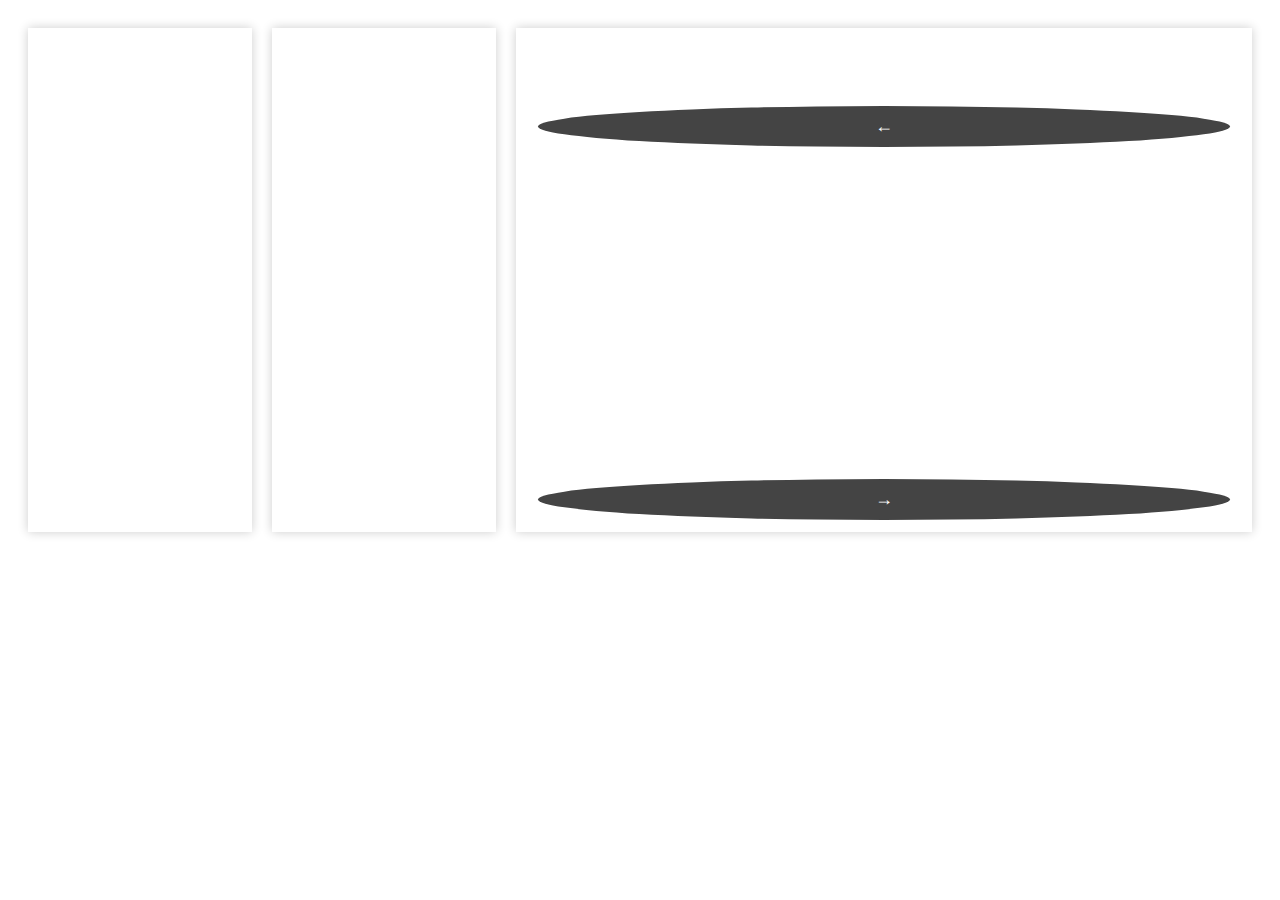
<file: genreMatch/viz.html>
<!DOCTYPE html>
<html lang="en">
<head>
  <meta charset="UTF-8">
  <title>Genre Mix and Match</title>

  <meta name="viewport" content="width=device-width, initial-scale=1.0" />
  <!-- <link rel="stylesheet" href="../styles.css"> -->
  <link rel="stylesheet" href="styles.css">

  <script src="https://d3js.org/d3.v7.min.js"></script>
</head>
<body>

    <div id="container">
        <div id="genre-column" class="column">
          <h3 class="column-title">Genres</h3>
          <div id="genre-list"></div>
        </div>
        <div id="active-filter-column" class="column">
          <h3 class="column-title">Active Filters</h3>
          <div id="active-filters"></div>
        </div>
        <div id="display-column">
            <h3 class="column-title">Data Display</h3>
            <div class="display-container">
                <button class="nav-button prev">←</button>
                <div class="display-wrapper">
                    <div class="display-slide" id="data-display-1"></div>
                    <div class="display-slide" id="data-display-2"></div>
                    <div class="display-slide" id="data-display-3"></div>
                    <div class="display-slide" id="data-display-4"></div>
                </div>
                <button class="nav-button next">→</button>
            </div>
        </div>
      </div>
    
      <script src="script.js"></script>

</body>
</html>
</file>
<file: styles.css>
@font-face {
  font-family: "Waltograph";
  src: url("../fonts/waltographUI.ttf") format("truetype");
}

@font-face {
  font-family: "MouseMemoirs";
  src: url("../fonts/MouseMemoirs-Regular.ttf") format("truetype");
}


* {
  margin: 0;
  padding: 0;
  box-sizing: border-box;
}

body {
  font-family: "Waltograph", cursive;
  background: linear-gradient(160deg, #ff7043, #ff9d3f, #ffcb52, #fff3b0);
  color: #3b0a00;
  scroll-behavior: smooth;
}

nav {
  width: 100%;
  background: rgba(110, 13, 37, 1);
  padding: 25px 50px;
  display: flex;
  justify-content: center;
  align-items: center;
  position: sticky;
  top: 0;
  z-index: 1000;
  box-shadow: 0 4px 12px rgba(0, 0, 0, 0.2);
  gap: 50px;
  text-shadow: 2px 2px 4px rgba(0, 0, 0, 0.7);
}

nav a {
  font-family: "MouseMemoirs", sans-serif;
  font-size: 2.2em;
  color: #fff8e1;
  text-decoration: none;
  transition: 0.2s ease;
  letter-spacing: 0.04em;
}

nav a:hover {
  color: #ffe082;
  text-decoration: underline;
}

section {
  min-height: 100vh;
  padding: 100px 20px 60px;
  display: flex;
  flex-direction: column;
  align-items: center;
  text-align: center;
}

h1 {
  font-size: 4em;
  color: #ffffff;
  margin-bottom: 30px;
  font-family: "MouseMemoirs";
  text-shadow: 2px 2px 4px rgba(0, 0, 0, 0.7);
}

h2 {
  font-size: 2em;
}


#intro-text {
  font-family: "MouseMemoirs";
  text-shadow: 2px 2px 4px rgba(0, 0, 0, 0.7);
  padding: 10px;
  border: 2px solid white;
  box-shadow: 0 0 10px rgba(0, 0, 0, 0.2);
  display: flex; 
  flex-direction: column; 
  color: #fff;
  height: 100%; 
  width: 90%;
  background: 
  repeating-linear-gradient(
    45deg,
    rgba(255, 255, 255, 0.05), 
    rgba(255, 255, 255, 0.05) 8px,
    transparent 8px,
    transparent 16px
  );
  justify-content: center; 
  align-items: center;
}

p {
  font-size: 1.4em;
  max-width: 900px;
  
  color: #ffffff;
  font-family: "MouseMemoirs";
  text-shadow: 2px 2px 4px rgba(0, 0, 0, 0.7); 
}

#maintext {

  margin-top: 30px;

}

img {
  width: 75%;
  max-width: 900px;
  min-width: 280px;
  height: auto;
  border-radius: 20px;
  box-shadow: 0 12px 30px rgba(0, 0, 0, 0.25);
  margin-bottom: 32px;
}

footer {
  height: 80px;
}

/* Responsive improvements */
@media (max-width: 900px) {
  nav {
    padding: 16px 8px;
    gap: 24px;
  }
  nav a {
    font-size: 1.5em;
  }
  h1 {
    font-size: 2.3em;
  }
  img {
    width: 95%;
    max-width: 98vw;
  }
  section {
    padding: 70px 5vw 30px;
  }
}

#tooltip {
  position: absolute;
  max-height: 150px;
  overflow-y: auto;
  background-color: white;
  padding: 10px;
  border-radius: 8px;
  border: 2px solid #000;
  box-shadow: 0 4px 8px rgba(0,0,0,0.2);
  font-family: 'MouseMemoirs', cursive;
  pointer-events: auto; 
  opacity: 0;
  transition: opacity 0.2s ease;
  z-index: 1000;
  color:#000;
  width: 200px; 
}

/* #map h1 {
  font-size: 1.5rem;
  text-align: left;
  margin-left: 20px;
  color: white;
  position: relative;
} */

#world-map {
  box-shadow: 0 0 5px rgba(0, 0, 0, 0.1);
  width: 100%;
  margin: 5px 0px;
  display: block;
  position: relative;
  background: rgba(110, 13, 37, 0.15);
}
/* #world-map {
  cursor: url('data:image/svg+xml;utf8,<svg xmlns="http://www.w3.org/2000/svg" width="32" height="32"><circle cx="16" cy="16" r="8" fill="%236A1B9A" stroke="white" stroke-width="3"/></svg>')
      16 16,
    pointer;
} */

/* Center the slider and its label under the map */
#slider {
  margin: 10px;
}

#sliderLabel {
  text-align: center;
  color: rgb(255, 255, 255) !important;
  margin-bottom: 10px;
  font-size: 36px;
  width: 100%;
  font-family: "MouseMemoirs";
  text-shadow: 2px 2px 4px rgba(0, 0, 0, 0.7);
}

#yearSlider {
  -webkit-appearance: none; /* Remove default */
  width: 600px;
  height: 8px;
  background: rgba(110, 13, 37, 0.5);
  border-radius: 5px;
  outline: none;
  opacity: 0.9;
  transition: opacity .2s;
}

/* Thumb for Chrome/Safari/Edge */
#yearSlider::-webkit-slider-thumb {
  -webkit-appearance: none;
  appearance: none;
  width: 20px;
  height: 20px;
  background: rgba(110, 13, 37, 1);
  cursor: pointer;
  border-radius: 50%;
  border: 2px solid #fff;
  transition: background .15s;
}

#yearSlider::-webkit-slider-thumb:hover {
  background: #561643; 
}

/* Thumb for Firefox */
#yearSlider::-moz-range-thumb {
  width: 20px;
  height: 20px;
  background: #561643;
  cursor: pointer;
  border-radius: 50%;
  border: 2px solid #fff;
}

#yearSlider::-moz-range-thumb:hover {
  background: #561643;
}

/* Track for Firefox */
#yearSlider::-moz-range-track {
  background: rgba(110, 13, 37, 0.5);
  height: 8px;
  border-radius: 5px;
}

/* Flex container for map and layer toggle */

#container {
  display: flex;
  padding: 1.25rem;  
  width: auto;
  height: 40rem;
  font-family: "Waltograph", cursive;
  
}

#map-container {
  background: 
    repeating-linear-gradient(
      45deg,
      rgba(255, 255, 255, 0.05), 
      rgba(255, 255, 255, 0.05) 8px,
      transparent 8px,
      transparent 16px
    );
  padding: 10px;
  border: 2px solid white;
  box-shadow: 0 0 10px rgba(0, 0, 0, 0.2);
  display: flex; 
  flex-direction: column; 
  color: #fff;
  height: 100%; 
  width: 100%;
  
}

.layer-column {

  width: 20rem;   
  height: 100%; 
  margin-right: 1.25rem;
  padding: 0.625rem;   
  border: 2px solid white;
  box-shadow: 0 0 10px rgba(0, 0, 0, 0.2);
  display: block;
  background: 
    repeating-linear-gradient(
      45deg,
      rgba(255, 255, 255, 0.05), 
      rgba(255, 255, 255, 0.05) 8px,
      transparent 8px,
      transparent 16px
    );

}

#layer-toggle {
  
  background: 
    repeating-linear-gradient(
      45deg,
      rgba(255, 255, 255, 0.4), 
      rgba(255, 255, 255, 0.4) 8px,
      transparent 8px,
      transparent 16px
    );
  padding: 5px;
  height: 100%;
  overflow-y: auto;
  background-size: 200% 200%; 
  color: #fff;
}

/* Style for the toggle buttons */
#layer-toggle button {
  cursor: pointer;
  border: none;
  width: 90%;
  transition: transform 0.2s ease, background 0.2s ease;
  font-size: 16px;
  background: rgba(86, 22, 67, 0.9);
  padding: 10px 15px;
  color: white;
  border-radius: 8px;
  box-shadow: 0 2px 4px rgba(0, 0, 0, 0.1);
  font-family: 'Waltograph';
  margin: 5px 0px;
}


#layer-toggle button:hover {
  background: rgba(110, 13, 37, 1);
  transform: scale(1.1);
}

#layer-toggle button.active {
  background: rgba(110, 13, 37, 1); 
  transform: scale(1.05);           
  font-weight: bold;                
}

#zoom-controls {

  display: flex;
  justify-content: center;
  align-items: center;
  padding: 1rem;
  width: 100%;

}

.zoom-button {
  cursor: pointer;
    border: none;
    margin: 0 5px;
    transition: transform 0.2s ease, background 0.2s ease;
    padding:10px;
    font-size:12px;
    background:rgba(86, 22, 67, 1);
    color:white;
    border-radius:8px;
    font-family:'Waltograph';
}

.zoom-button:hover {
  background: rgba(110, 13, 37, 1);
  transform: scale(1.1);
}
</file>
<file: genreMatch/styles.css>
@font-face {
  font-family: "Waltograph";
  src: url("../fonts/waltographUI.ttf") format("truetype");
}

@font-face {
  font-family: "MouseMemoirs";
  src: url("../fonts/MouseMemoirs-Regular.ttf") format("truetype");
}

#container {
  display: flex;
  padding: 1.25rem;  
  width: auto;
  height: 30rem;
  font-family: "Waltograph", cursive;
}

#container h3 {
  color: #fff;
}

.column {
  width: 12.5rem;   
  height: 100%; 
  margin-right: 1.25rem;
  padding: 0.625rem;   
  border: 2px solid white;
  box-shadow: 0 0 10px rgba(0, 0, 0, 0.2);
  display: block;
}

.column-title {
  font-weight: bold;
  margin-bottom: 0.9375rem; 
  border-bottom: 2px solid white;  
  padding-bottom: 0.5rem;   
  display: flex;
  justify-content: center;
  align-items: center;
  text-align: center;
}

#display-column {
  flex-grow: 1;
  padding: 10px;
  border: 2px solid white;
  box-shadow: 0 0 10px rgba(0, 0, 0, 0.2);
  display: flex; 
  flex-direction: column; 
  color: #fff;
  height: 100%;  
}

#genre-list, #active-filters {
  min-height: 85%;
  background: 
    repeating-linear-gradient(
      45deg,
      rgba(255, 255, 255, 0.4), 
      rgba(255, 255, 255, 0.4) 8px,
      transparent 8px,
      transparent 16px
    );
  padding: 5px;
  max-height: 85%;
  overflow-y: auto;
  background-size: 200% 200%; 
  color: #fff;

  /* Webkit browsers (Chrome, Safari, newer Edge) */
  &::-webkit-scrollbar {
    width: 8px;
  }

  &::-webkit-scrollbar-track {
      background: rgba(255, 157, 63, 0.3);
      border-radius: 4px;
  }

  &::-webkit-scrollbar-thumb {
      background: rgba(255, 157, 63, 0.3);
      border-radius: 4px;
      transition: background 0.2s ease;
  }

  &::-webkit-scrollbar-thumb:hover {
      background: rgba(255, 157, 63, 0.5);
  }

  /* Firefox */
  scrollbar-width: thin;
  scrollbar-color: rgba(230, 74, 25, 1.0) rgba(255, 157, 63, 1.0);
}

.genre-item {
  padding: 10px 15px;
  margin: 5px 5px;
  cursor: grab;
  border-radius: 8px;  
  user-select: none;  
  box-shadow: 0 2px 4px rgba(0, 0, 0, 0.1);
  position: relative;
  transform-origin: center center;

}

.genre-item:active {
  cursor: grabbing;
  transform: scale(1.02); 
  box-shadow: 0 4px 8px rgba(0, 0, 0, 0.2);
  position: absolute; 
  z-index: 1000;
  pointer-events: none;
}

.genre-item.dragging {
  position: relative;
  pointer-events: none;
  z-index: 1000;
  opacity: 0.8;
}

.inactive-genres-safe {
  background-color: #561643;
  border: 1px solid #fff;
}

.inactive-genres-gray {
  background-color: #6e6e6e;
  border: 1px solid #fff;
}

.inactive-genres-safe:hover {
  background-color: #561643c0;
  
}

.active-genre {
  background-color: #6E0D25;
  border: 1px solid #fff;
}

.active-genre:hover {
  background-color: #6e0d25c0;
}

.display-container {
  position: relative;
  display: flex;
  flex-direction: column;
  width: 100%;
  flex: 1;  
}

.display-wrapper {
  position: relative;
  overflow: hidden;
  width: 100%;
  flex: 1; 
}

.display-slide {
    position: absolute;
    width: 100%;
    height: 100%;
    opacity: 0;
    transition: opacity 0.5s ease;
    transform: translateX(100%);
    transition: transform 0.5s ease;
}

.display-slide.active {
    opacity: 1;
    transform: translateX(0);
}

.slide-left {
    transform: translateX(-100%);
}

.slide-right {
    transform: translateX(100%);
}

.nav-buttons-wrapper {
  display: flex;
  justify-content: center;
  align-items: center;
  padding: 1rem;
  width: 100%;
  
}

.nav-button {
    background: #444;
    color: white;
    border: none;
    padding: 10px 15px;
    border-radius: 50%;
    cursor: pointer;
    margin: 0 10px;
    font-size: 18px;
}

.nav-button:hover {
    background: #666;
}
</file>
